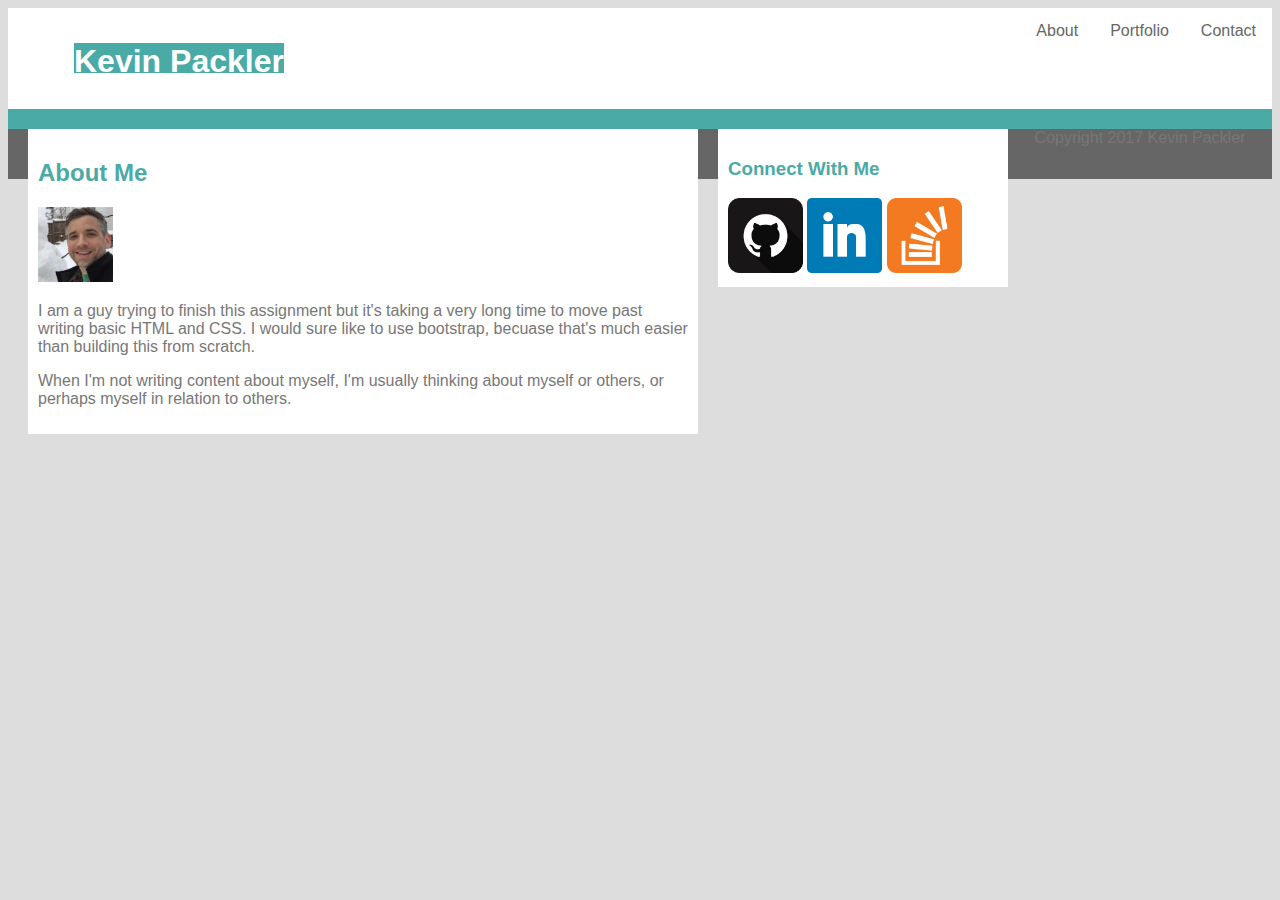
<file: index.html>
<!DOCTYPE html>
<html>
<head>
	<html lang="en-us">
	<meta charset="utf-8">
	<link rel="stylesheet" href="assets/css/style.css">

	<Title>Contact</Title>
</head>

<body>


		<ul>
  			<li><li style="float:left"><a href="default.asp"><H1>Kevin Packler</H1></a></li>
   			<li><li style="float:right"><a href="contact.html">Contact</a></li>
  			<li><li style="float:right"><a href="portfolio.html">Portfolio</a></li>
  			<li style="float:right"><a class="active" href="index.html">About</a></li>
		</ul>
		
	<div>
	<section id="left">
		<H2>About Me</H2>
		<img src="assets/images/KP.jpeg" alt="Github" style="width:75px;height:75px;">
		<p>I am a guy trying to finish this assignment but it's taking a very long time to move past writing basic HTML and CSS. I would sure like to use bootstrap, becuase that's much easier than building this from scratch.</p>

		<p>When I'm not writing content about myself, I'm usually thinking about myself or others, or perhaps myself in relation to others.</p>

	</section>
	
	<section id="right">	
		<h3>Connect With Me</h3>
		<img src="assets/images/Git.png" alt="Github" style="width:75px;height:75px;">
		<img src="assets/images/LI.png" alt="LinkedIn" style="width:75px;height:75px;">
		<img src="assets/images/Stack.png" alt="StackOverflow" style="width:75px;height:75px;">

	</section>
	</div>
	
	<div>
	<footer>
		Copyright 2017 Kevin Packler
	</footer>
</div>
</body>

</html>
</file>
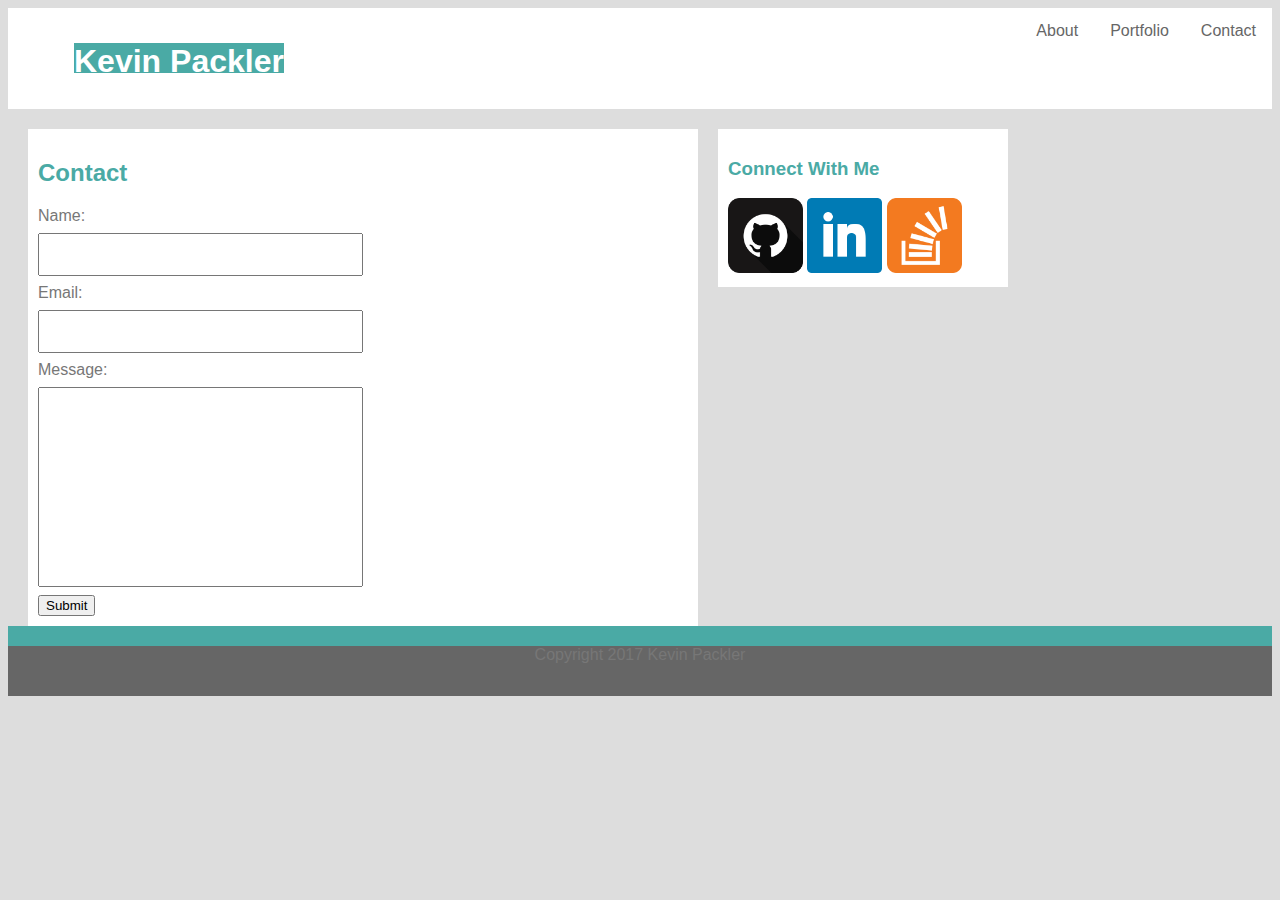
<file: contact.html>
<!DOCTYPE html>
<html>
<head>
	<html lang="en-us">
	<meta charset="utf-8">
	<link rel="stylesheet" href="assets/css/style.css">

	<Title>Contact</Title>
</head>

<body>

		<ul>
  			<li><li style="float:left"><a href="default.asp"><H1>Kevin Packler</H1></a></li>
   			<li><li style="float:right"><a href="contact.html">Contact</a></li>
  			<li><li style="float:right"><a href="portfolio.html">Portfolio</a></li>
  			<li style="float:right"><a class="active" href="index.html">About</a></li>
		</ul>
		
	
	<section id="left">
		<H2>Contact</H2>
		<form>
  			Name:<br>
  				<input type="text" name="name"><br>
  			Email:<br>
  				<input type="text" size="35" name="email"><br>
  			Message:<br>
  				<input type="text" size="100" class="formid" name="email"><br>
			<button type="button">Submit</button>
		</form>

		</section>
	
	<section id="right">	
		<h3>Connect With Me</h3>
		<img src="assets/images/Git.png" alt="Github" style="width:75px;height:75px;">
		<img src="assets/images/LI.png" alt="LinkedIn" style="width:75px;height:75px;">
		<img src="assets/images/Stack.png" alt="StackOverflow" style="width:75px;height:75px;">

	</section>
	<div class="clear">
	<footer>
		Copyright 2017 Kevin Packler
	</footer>
</div>
</body>

</html>
</file>
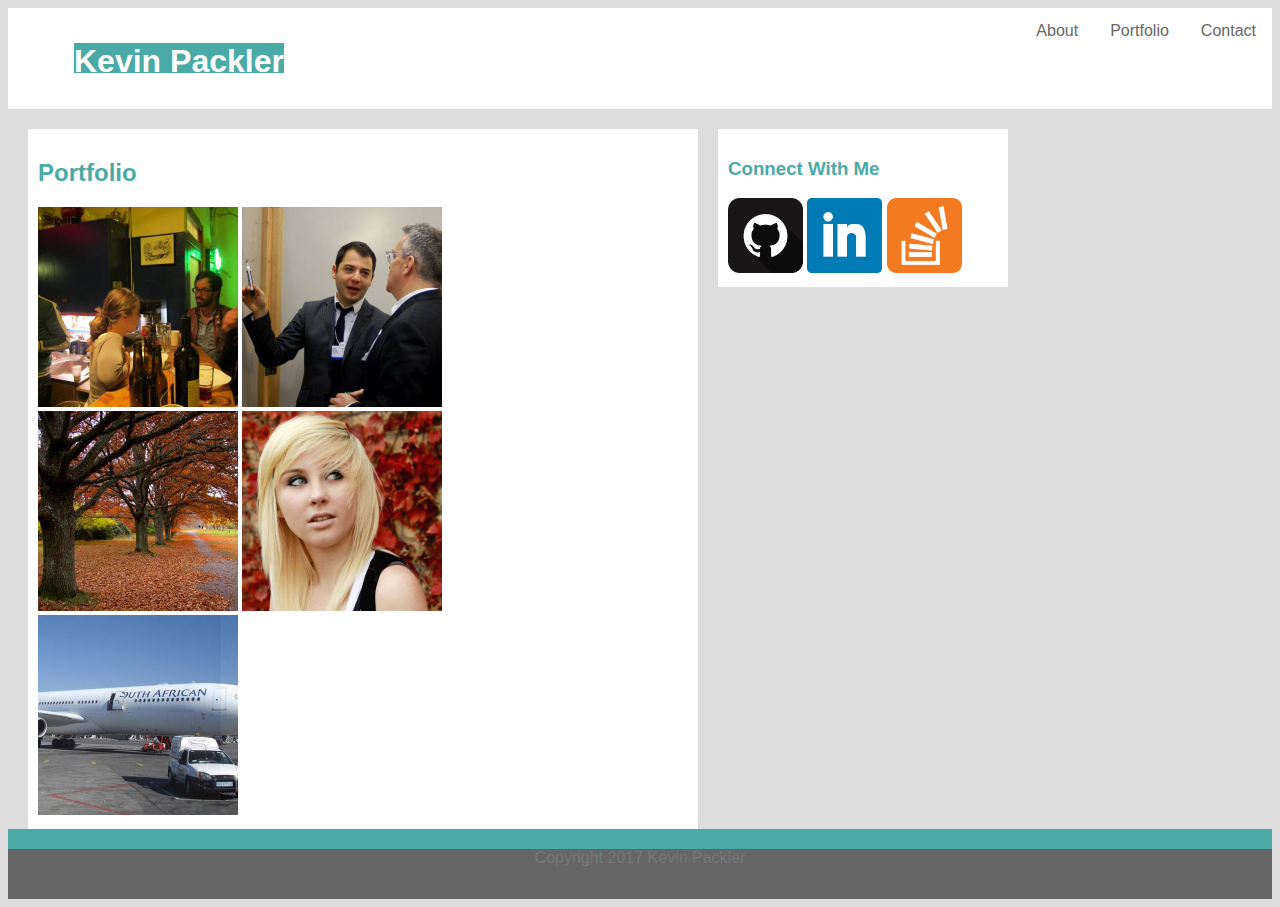
<file: portfolio.html>
<!DOCTYPE html>
<html>
<head>
	<html lang="en-us">
	<meta charset="utf-8">
	<link rel="stylesheet" href="assets/css/style.css">

	<Title>Contact</Title>
</head>

<body>

		<ul>
  			<li><li style="float:left"><a href="default.asp"><H1>Kevin Packler</H1></a></li>
   			<li><li style="float:right"><a href="contact.html">Contact</a></li>
  			<li><li style="float:right"><a href="portfolio.html">Portfolio</a></li>
  			<li style="float:right"><a class="active" href="index.html">About</a></li>
		</ul>
		
	
	<section id="left">
		<H2>Portfolio</H2>
		<img src="assets/images/1.jpg" alt="Github" style="width:200px;height:200px;">
		<img src="assets/images/2.jpg" alt="Github" style="width:200px;height:200px;"><br>
		<img src="assets/images/3.jpg" alt="Github" style="width:200px;height:200px;">
		<img src="assets/images/4.jpg" alt="Github" style="width:200px;height:200px;"><br>
		<img src="assets/images/5.jpg" alt="Github" style="width:200px;height:200px;">

	</section>
	
	<section id="right">	
		<h3>Connect With Me</h3>
		<img src="assets/images/Git.png" alt="Github" style="width:75px;height:75px;">
		<img src="assets/images/LI.png" alt="LinkedIn" style="width:75px;height:75px;">
		<img src="assets/images/Stack.png" alt="StackOverflow" style="width:75px;height:75px;">

	</section>
	<div class="clear">
	<footer>
		Copyright 2017 Kevin Packler
	</footer>
</div>
</body>

</html>
</file>
<file: assets/css/style.css>
/**
 * HW 5.17.17
 **/

body {
	font-family:'Arial', 'Helvetica Neue', Helvetica, sans-serif;
	background-color: #ddd;
	border-color: #ddd;
	color: #777;
	overflow: scroll;

}

ul {
    list-style-type: none;
    margin: 0;
    padding: 0;
    overflow: hidden;
    background-color: #fff;
    border-color: #ccc;
}

li {
    float: left;
}

li a {
    display: block;
    color: #666;
    text-align: center;
    padding: 14px 16px;
    text-decoration: none;
}

h1 {
	color: #fff;
	background-color: #4aaaa5;
	text-align: top;
	margin-left: 50px;
	vertical-align: text-top;
	height: 30px;
	padding:-10px;
}

h2 {
	color: #4aaaa5;
}

section {
	margin-left: 20px;
	margin-top: 20px;
	padding: 10px;
	background-color: #fff;
	width: 960px;
}

#left {	
	width: 650px;
	float: left;
}

#right {
	width: 270px;
	float: left;
	color: #4aaaa5;
}

.formid {
	height: 200px;
	width: 200px;
}

input[type=text] {
    width: 50%;
    padding: 12px 20px;
    margin: 8px 0;
    box-sizing: border-box;
}

input[type=button], input[type=submit], input[type=reset] {
    background-color: #4aaaa5;
    border: none;
    color: #fff;
    padding: 16px 32px;
    text-decoration: none;
    margin: 4px 2px;
    cursor: pointer;
}

.clear {
	clear: both;
}
footer {
    text-align: center;
    position: static;
    bottom: 0;
    width: 100%;
    height: 50px;
    background-color: #666;
    border-top: 20px;
    border-bottom: 0px;
    border-left: 0px;
    border-right: 0px;
    border-color: #4aaaa5;
    border-style: solid;
   }


/* Change the link color to #111 (black) on hover */
li a:hover {
    background-color: #4aaaa5;
}
</file>
